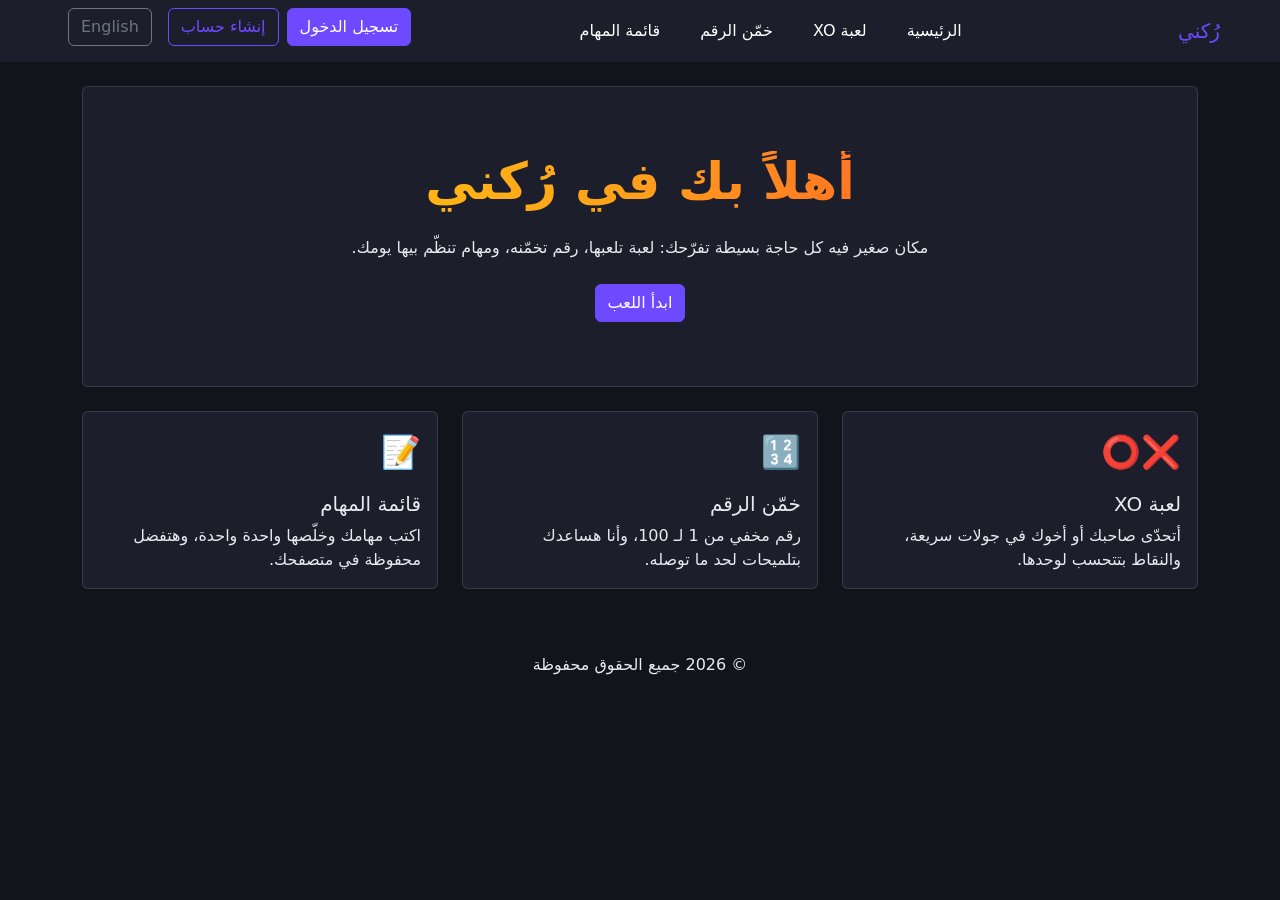
<file: index.html>
<!DOCTYPE html>
<html lang="ar" dir="rtl">
<head>
  <meta charset="UTF-8">
  <meta name="viewport" content="width=device-width, initial-scale=1.0">
  <title data-i18n="titleHome">رُكني | Rokny</title>
  <link rel="stylesheet" href="./css/all.min.css">
  <link id="bs-css" rel="stylesheet" href="./css/bootstrap.rtl.min.css">
  <link rel="stylesheet" href="./css/style.css">
</head>
<body>
  <!-- nav -->
  <nav class="navbar navbar-expand-lg" style="background-color: #1c1f2b;">
  <div class="container-fluid ms-5">
    <a class="navbar-brand me-5" href="./index.html" data-i18n="titleHome" style="color: #6d4aff">رُكني | Rokny</a>
    <button class="navbar-toggler" style="background-color: #6d4aff; border-color: #6d4aff; color: #6d4aff" type="button" data-bs-toggle="collapse" data-bs-target="#navbarSupportedContent" aria-controls="navbarSupportedContent" aria-expanded="false" aria-label="Toggle navigation">
      <span class="navbar-toggler-icon"></span>
    </button>
    <div class="collapse navbar-collapse" id="navbarSupportedContent">
      <ul class="navbar-nav mx-auto mb-2 mb-lg-0">
        <li class="nav-item">
          <a class="nav-link active me-4" aria-current="page" href="./index.html" data-i18n="navHome" style="color: white">Home</a>
        </li>
        <li class="nav-item">
          <a class="nav-link me-4 game-link" href="./xo.html" data-i18n="navXO" style="color: white">XO</a>
        </li>
        <li class="nav-item">
          <a class="nav-link me-4 game-link" href="./guess.html" data-i18n="navGuess" style="color: white">Guess The Number</a>
        </li>
        <li class="nav-item">
          <a class="nav-link game-link" href="./to-do.html" data-i18n="navTodo" style="color: white">To-Do-List</a>
        </li>
      </ul>
      <div class="navbar-nav me-5">
        <!-- login -->
        <!-- Button trigger modal -->
        <button id="loginBtn" type="button" style="background-color: #6d4aff; border-color: #6d4aff; color: #fff" class="btn  me-2 mb-2" data-bs-toggle="modal" data-bs-target="#staticBackdrop" data-i18n="login">
          Login
        </button>
        <!-- signup -->
        <!-- Button trigger modal -->
        <button id="signupBtn" style="color: #6d4aff; border-color: #6d4aff;" class="btn mb-2" data-bs-toggle="modal" data-bs-target="#signupModal" data-i18n="signup">
          Sign Up
        </button>
        <span id="userName" class="navbar-text me-3 fw-semibold" style="color: #6d4aff"></span>
        <button id="logoutBtn" type="button" class="btn btn-outline-danger me-2 mb-2" data-i18n="logout" hidden>Log out</button>
        <button id="langBtn" class="btn btn-outline-secondary me-2 mb-2" type="button">English</button>
      </div>
    </div>
  </div>
  </nav>
  <!-- login form -->
   <form id="loginForm" novalidate>
          <!-- Modal -->
          <div class="modal fade" id="staticBackdrop" data-bs-backdrop="static" data-bs-keyboard="false" tabindex="-1" aria-labelledby="staticBackdropLabel" aria-hidden="true">
            <div class="modal-dialog">
              <div class="modal-content">
                <div class="modal-header">
                  <h1 class="modal-title fs-5" id="staticBackdropLabel" data-i18n="login">Login</h1>
                  <button type="button" class="btn-close" data-bs-dismiss="modal" aria-label="Close"></button>
                </div>
                <div class="modal-body">
                  <p id="loginNotice" class="alert alert-warning py-2 small" hidden data-i18n="needLogin">Please log in first to start playing.</p>
                  <div class="input-group flex-nowrap mb-3">
                    <span class="input-group-text"><i class="fa-solid fa-circle-user"></i></span>
                    <input type="text" id="loginName" class="form-control" data-i18n-ph="username" placeholder="Username" aria-label="Username">
                  </div>
                  <div class="input-group flex-nowrap">
                    <span class="input-group-text"><i class="fa-solid fa-user-lock"></i></span>
                    <input type="password" id="loginPass" class="form-control" data-i18n-ph="password" placeholder="Password" aria-label="Password">
                  </div>
                  <div id="loginErr" class="text-danger small mt-2"></div>
                </div>
                <div class="modal-footer">
                  <a href="#" class="me-auto" data-bs-toggle="modal" data-bs-target="#signupModal" data-i18n="noAccount">No Account? Sign up</a>
                  <button type="submit" class="btn btn-primary" style="background-color: #6d4aff; border-color: #6d4aff; color: #fff" data-i18n="login">Login</button>
                </div>
              </div>
            </div>
          </div>
        </form>
        <!-- signup form -->
        <form id="signupForm" novalidate>
          <!-- Modal -->
          <div class="modal fade" id="signupModal" data-bs-backdrop="static" data-bs-keyboard="false" tabindex="-1" aria-labelledby="signupLabel" aria-hidden="true">
            <div class="modal-dialog">
              <div class="modal-content">
                <div class="modal-header">
                  <h1 class="modal-title fs-5" id="signupLabel" data-i18n="signup">Sign Up</h1>
                  <button type="button" class="btn-close" data-bs-dismiss="modal" aria-label="Close"></button>
                </div>
                <div class="modal-body">
                  <div class="input-group flex-nowrap mb-3">
                    <span class="input-group-text"><i class="fa-solid fa-circle-user"></i></span>
                    <input type="text" id="signupName" class="form-control" data-i18n-ph="username" placeholder="Username" aria-label="Username">
                  </div>
                  <div class="input-group flex-nowrap mb-3">
                    <span class="input-group-text"><i class="fa-solid fa-user-lock"></i></span>
                    <input type="password" id="signupPass" class="form-control" data-i18n-ph="password" placeholder="Password" aria-label="Password">
                  </div>
                  <div class="input-group flex-nowrap">
                    <span class="input-group-text"><i class="fa-solid fa-lock"></i></span>
                    <input type="password" id="signupConfirm" class="form-control" data-i18n-ph="confirm" placeholder="Confirm Password" aria-label="Confirm Password">
                  </div>
                  <div id="signupErr" class="text-danger small mt-2"></div>
                </div>
                <div class="modal-footer">
                  <a href="#" class="me-auto" data-bs-toggle="modal" data-bs-target="#staticBackdrop" data-i18n="haveAccount">Have An Account? Login</a>
                  <button type="submit" class="btn btn-primary" style="background-color: #6d4aff; border-color: #6d4aff; color: #fff" data-i18n="signup">Sign Up</button>
                </div>
              </div>
            </div>
          </div>
        </form>
  <!-- home -->
  <section class="home" style="background-color: #12141c">
    <div class="container">
      <div class="card text-center my-4 py-5 hero-card">
        <div class="floaters" aria-hidden="true">
        <span style="--x:4%;--d:-1s;--t:7s">X</span>
        <span style="--x:15%;--d:-4s;--t:6s">O</span>
        <span style="--x:26%;--d:-2s;--t:8s">?</span>
        <span style="--x:37%;--d:-5s;--t:6.5s">7</span>
        <span style="--x:48%;--d:-3s;--t:7.5s">2</span>
        <span style="--x:59%;--d:-6s;--t:6s">X</span>
        <span style="--x:70%;--d:-1.5s;--t:8s">O</span>
        <span style="--x:80%;--d:-4.5s;--t:7s">?</span>
        <span style="--x:90%;--d:-2.5s;--t:6.5s">7</span>
        <span style="--x:96%;--d:-5.5s;--t:7.5s">2</span>
        </div>
        <div class="card-body">
          <h5 class="card-title hero-title mb-4" data-i18n="heroTitle">أهلاً بك في رُكني</h5>
          <p class="card-text mb-4" data-i18n="heroText">مكان صغير فيه كل حاجة بسيطة تفرّحك: لعبة تلعبها، رقم تخمّنه، ومهام تنظّم بيها يومك.</p>
          <a href="./xo.html" id="startBtn" class="btn btn-primary" data-i18n="startBtn">ابدأ اللعب</a>
        </div>
      </div>
    </div>
    <div class="container">
      <div class="row">
        <div class="col-md-4 mb-3">
          <a href="./xo.html" class="card h-100 text-decoration-none game-link">
            <div class="card-body">
              <div class="icon mb-3">❌⭕</div>
              <h5 class="card-title" data-i18n="cardXOTitle">لعبة XO</h5>
              <p class="card-text" data-i18n="cardXOText">تحدّى صاحبك أو أخوك في جولات سريعة، والنقاط بتتحسب لوحدها.</p>
            </div>
          </a>  
        </div>
        <div class="col-md-4 mb-3">
          <a href="./guess.html" class="card h-100 text-decoration-none game-link">
            <div class="card-body">
              <div class="icon mb-3">🔢</div>
              <h5 class="card-title" data-i18n="cardGuessTitle">خمّن الرقم</h5>
              <p class="card-text" data-i18n="cardGuessText">رقم مخفي من 1 لـ 100، وأنا هساعدك بتلميحات لحد ما توصله.</p>
            </div>
          </a>
        </div>
        <div class="col-md-4 mb-3">
          <a href="./to-do.html" class="card h-100 text-decoration-none game-link">
            <div class="card-body">
              <div class="icon mb-3">📝</div>
              <h5 class="card-title" data-i18n="cardTodoTitle">قائمة المهام</h5>
              <p class="card-text" data-i18n="cardTodoText">اكتب مهامك وخلّصها واحدة واحدة، وهتفضل محفوظة في متصفحك.</p>
            </div>
          </a>
        </div>
      </div>
    </div>
  </section>
  <!-- footer -->
  <footer class="text-center mt-5">
    <p data-i18n="footer">© 2026 جميع الحقوق محفوظة</p>
  </footer>
  <script src="./js/bootstrap.bundle.min.js"></script>
  <script src="./js/main.js"></script>
</body>
</html>
</file>
<file: css/style.css>
:root{
    --bg: #262a3a;          
    --card: #1c1f2b;        
    --line: #3a4057;        
    --accent: #6d4aff;      
    --text: #e8eaf2;
    --page-bg: #12141c;     
    --panel-bg: #1c1f2b;    
    --text-color: #e8eaf2;
}

html,body{
    background-color: var(--page-bg);
    color: var(--text-color);
    min-height: 100vh;
}

/* nav */
.navbar{
    background-color: var(--panel-bg) !important;
}
.navbar .nav-link:hover{
    background-color: #6d4aff;
    border-color: #6d4aff;
    border-radius: 25px;
    color: #fff
}
.card{
    --bs-card-bg: var(--panel-bg);
    --bs-card-color: var(--text-color);
    --bs-card-border-color: rgba(255, 255, 255, .12);
}


/* home cards */
.home .row .card{
    transition: transform .25s, box-shadow .25s, border-color .25s;
}
.home .row .card:hover{
    transform: translateY(-6px);
    box-shadow: 0 10px 24px rgba(79, 109, 245, 0.25);
    border-color: var(--accent);
}
.icon{
    display: inline-block;
    font-size: 2rem;
    transition: transform .3s;
}
.home .row .card:hover .icon ,.navbar-brand:hover{
    transform: scale(1.2) rotate(-8deg);
}

/* hero */
.hero-card{
    position: relative;
    overflow: hidden;
}
.hero-card .card-body{
    position: relative;
    z-index: 1;
}

/* لون العنوان */
.hero-title{
    font-size: clamp(2rem, 6vw, 3.2rem);
    font-weight: 800;
    background: linear-gradient(90deg, #ffd60a, #ff9f1c, #ff3b30, #2ecc71, #1e90ff, #8e44ff, #ffd60a);
    background-size: 300% 100%;
    -webkit-background-clip: text;
    background-clip: text;
    -webkit-text-fill-color: transparent;
    color: transparent;
    animation: titleColors 6s linear infinite;
}
@keyframes titleColors{
    to{
        background-position: 300% 0;
    }
}

/* الحروف النازلة في الخلفية */
.floaters span{
    position: absolute;
    top: -3rem;
    left: var(--x);
    font-size: 2rem;
    font-weight: 800;
    opacity: 0;
    pointer-events: none;
    animation: fallDown var(--t) var(--d) linear infinite;
}
.floaters span:nth-child(6n+1){
    color: #ffd60a;
}
.floaters span:nth-child(6n+2){
    color: #ff9f1c;
}
.floaters span:nth-child(6n+3){
    color: #ff3b30;
}
.floaters span:nth-child(6n+4){
    color: #2ecc71;
}
.floaters span:nth-child(6n+5){
    color: #1e90ff;
}
.floaters span:nth-child(6n){
    color: #8e44ff;
}
@keyframes fallDown{
    0%{
        top: -3rem;
        opacity: 0;
        transform: rotate(0deg);
    }
    15%{
        opacity: .5;
    }
    85%{
        opacity: .5;
    }
    100%{
        top: 105%;
        opacity: 0;
        transform: rotate(200deg);
    }
}

/* start play */
.hero-card .btn-primary{
    animation: btnPulse 2.4s ease-in-out infinite;
    background: #6d4aff;
    border-color: #6d4aff;
}
@keyframes btnPulse{
    0%, 100%{
        box-shadow: 0 0 0 0 rgba(109, 74, 255, .5);
    }
    50%{
        box-shadow: 0 0 0 14px rgba(109, 74, 255, 0);
    }
}


/* xo */
h2,#status{
    text-align: center;
    margin-top: 20px;
}
#status{
    font-size: 1.1rem;
    font-weight: bold;
    min-height: 1.5em;
}
#board{
    display: grid;
    grid-template-columns: repeat(3, 90px);
    grid-template-rows: repeat(3, 90px);
    gap: 8px;
    background: var(--card);
    padding: 10px;
    border-radius: 14px;
    box-shadow: 0 6px 20px rgba(0, 0, 0, 0.08);
    width: fit-content;
    margin: 0 auto;
}
.cell{
    background: var(--bg);
    border: 2px solid var(--line);
    border-radius: 10px;
    font-size: 2.2rem;
    font-weight: bold;
    color: var(--accent);
    display: flex;
    align-items: center;
    justify-content: center;
    cursor: pointer;
}
.cell:hover{
    background: var(--line);
}
button.reset{
    display: block;
    margin: 12px auto 0;
    padding: 10px 22px;
    border: none;
    border-radius: 10px;
    background: var(--accent);
    color: #fff;
    font-size: 1rem;
    cursor: pointer;
}
button.reset:hover{
    background: #5a3be0;
    transform: rotate(-2deg);
}
.scores{
    grid-column: 1 / -1;   
    padding-top: 4px;
}


/* guess the num */
h2,#game{
    text-align: center;
}
#game{
    background: #1c1f2b;
    border: 1px solid rgba(255, 255, 255, .12);
    border-radius: 20px;
    padding: 28px;
    width: 100%;
    max-width: 460px;
    margin: 20px auto;
    box-shadow: none;
}
#game .form-control{
    background: #12141c;
    border-color: rgba(255, 255, 255, .18);
    color: #e8eaf2;
}
#game .form-control::placeholder{
    color: #8a8fa3;
}
#game .form-control:focus{
    border-color: #6d4aff;
    box-shadow: 0 0 0 .2rem rgba(109, 74, 255, .25);
}
#game .btn-primary{
    background: #6d4aff;
    border-color: #6d4aff;
}
#game .btn-primary:hover{
    background: #5a3be0;
    border-color: #5a3be0;
}
p.hint,#attempts{
    color: #a0a5b8;
}
#message{
    min-height: 1.6em;
    font-weight: bold;
    margin: 12px 0;
}
#attempts{
    font-size: 0.9rem;
}


/* to-do-list */
h2{
    text-align: center;
    margin-bottom: 16px;
}
#todo{
    background: #1c1f2b;
    border: 1px solid rgba(255, 255, 255, .12);
    border-radius: 20px;
    padding: 28px;
    width: 100%;
    max-width: 460px;
    margin: 20px auto;
    box-shadow: none;
    text-align: start;
}
#todo .form-control{
    background: #12141c;
    border-color: rgba(255, 255, 255, .18);
    color: #e8eaf2;
}
#todo .form-control::placeholder{
    color: #8a8fa3;
}
#todo .form-control:focus{
    border-color: #6d4aff;
    box-shadow: 0 0 0 .2rem rgba(109, 74, 255, .25);
}
#todo .btn-primary{
    background: #6d4aff;
    border-color: #6d4aff;
}
#todo .btn-primary:hover{
    background: #5a3be0;
    border-color: #5a3be0;
}
#todo .list-group-item{
    background: transparent;
    color: #e8eaf2;
    border-color: rgba(255, 255, 255, .12);
}
#todo .form-check-input{
    background-color: #12141c;
    border-color: rgba(255, 255, 255, .3);
}
#todo .form-check-input:checked{
    background-color: #6d4aff;
    border-color: #6d4aff;
}
.task-text{
    text-align: start;
}
#empty,
.left{
    color: #a0a5b8;
    text-align: center;
    font-size: 0.9rem;
    opacity: 0.7;
}
.task{
    display: flex;
    align-items: center;
    gap: 10px;
}
.task-text{
    flex: 1;
    word-break: break-word;
}
.task.done .task-text{
    text-decoration: line-through;
    opacity: 0.5;
}


/* emoji */
.emoji-fall{
    position: fixed;
    top: -60px;
    pointer-events: none;
    z-index: 9999;
    animation: emojiFall linear forwards;
}
@keyframes emojiFall{
    from{
        transform: translateY(0) rotate(0deg);
    }
    to{
        transform: translateY(115vh) rotate(var(--r));
    }
}
</file>
